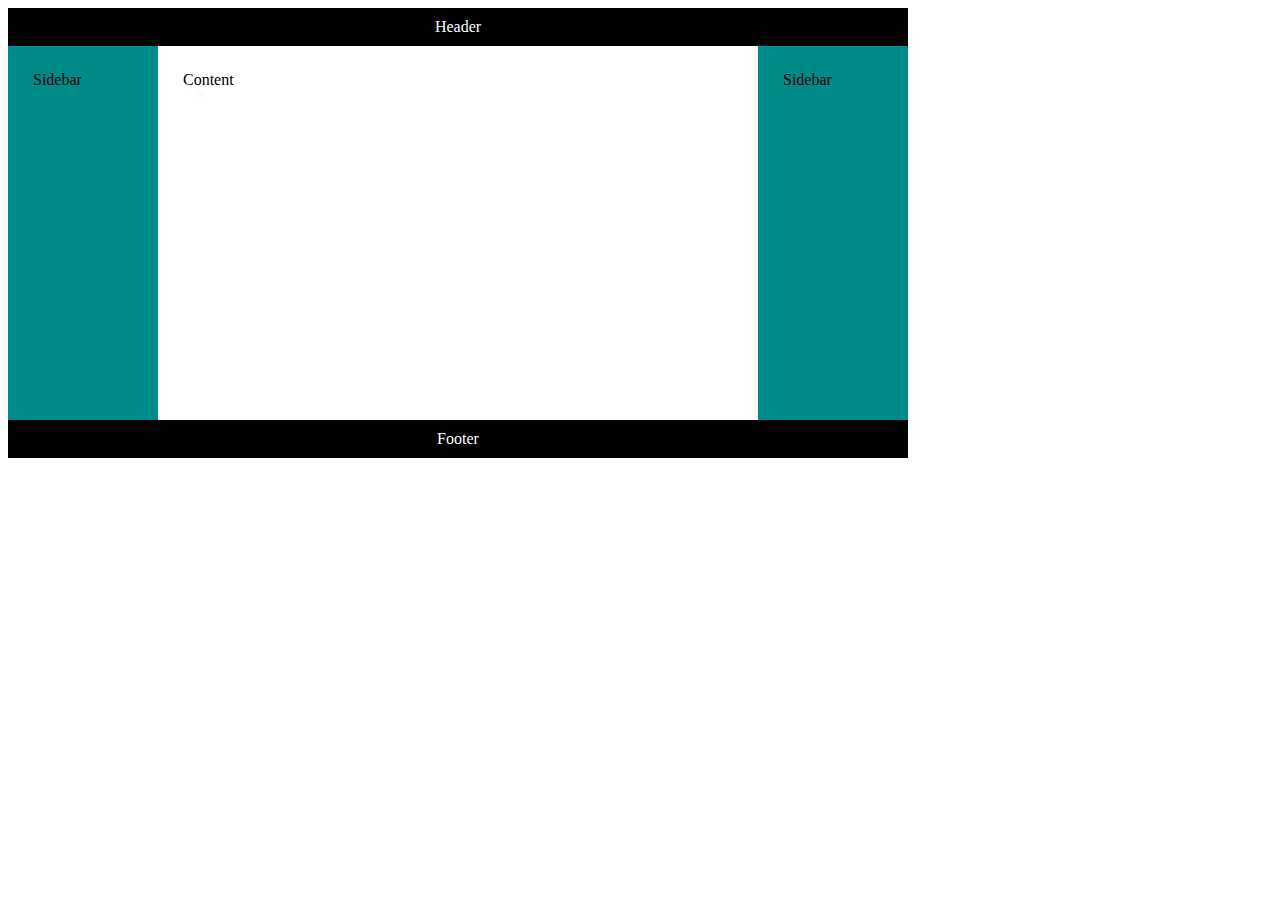
<file: Fullstack/labs/1_grid_layout/index.html>
<!DOCTYPE html>

<html>
    <head>
        <meta name="viewport" content="width=device-width, initial-scale=1.0">
        <link rel="stylesheet" href="styles.css">
    </head>

    <body>
        <div class="container">
            <header class="header"> Header </header>
            <main class="main"> Content </main>
            <div class="sidebar left"> Sidebar </div>
            <div class="sidebar right"> Sidebar </div>
            <footer class = "footer"> Footer </footer>
        </div>
    </body>
</html>
</file>
<file: Fullstack/labs/1_grid_layout/styles.css>
.container {
    display: grid;
    max-width: 900px;
    min-height: 50vh;
    grid-template-columns: 100%;
    grid-template-rows: auto auto 1fr auto auto;
    grid-template-areas: "header" "left" "main" "right" "footer";
}

@media (min-width: 440px) {
    .container {
        grid-template-columns: 150px 1fr 150px;
        grid-template-rows: auto 1fr auto;
        grid-template-areas: "header header header"
                             "left main right"
                             "footer footer footer";
    }
}

.header {
    grid-area: header;
    padding: 10px;
    background-color: black;
    color: #fff;
    text-align: center;
}

.main {
    grid-area: main;
    padding: 25px;
}

.left {
    grid-area: left;
    background-color: peachpuff;
}

.right {
    grid-area: right;
}

.footer {
    grid-area: footer;
    padding: 10px;
    background-color: black;
    color: #fff;
    text-align: center;
}

.sidebar {
    padding: 25px;
    background-color: darkcyan;
}
</file>
